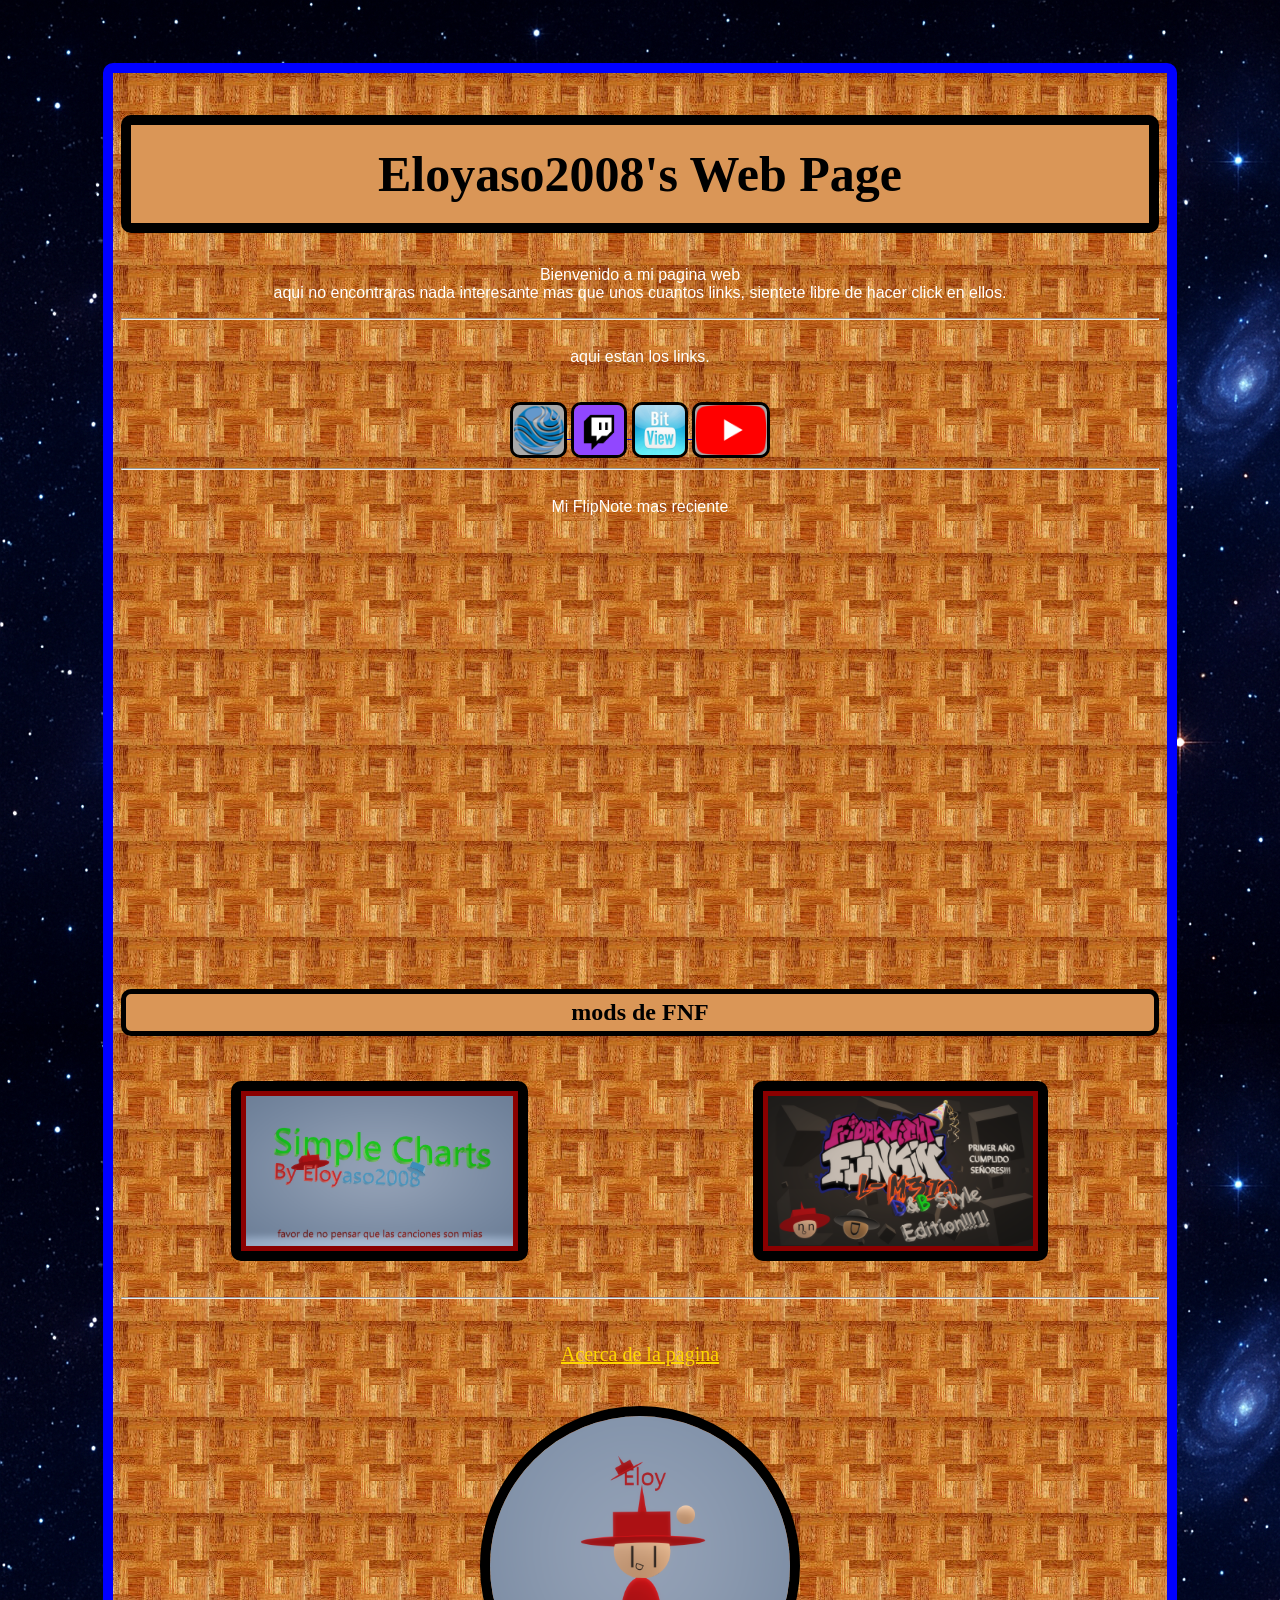
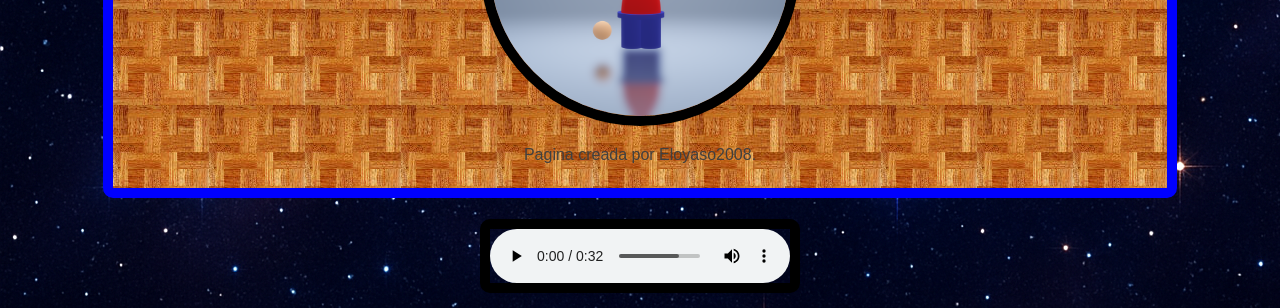
<file: index.html>
<!DOCTYPE html>
<html>
    <head>
        <link rel="stylesheet" href="style.css">
        <title>Eloyito Web</title>
    </head>

    <body background="media/space_bg.png">
        <table width="85%" align="center" class="table1" background="media/Texture_wood.jpg">
            <tr>
                <td colspan="2">
                    <h1>Eloyaso2008's Web Page</h1>
                    <p>Bienvenido a mi pagina web<br>aqui no encontraras nada interesante mas que unos cuantos links, sientete libre de hacer click en ellos.</p>
                    <hr>
                </td>
            </tr>
            <tr>
                <td colspan="2">
                    <p>aqui estan los links.</p>

                    <a href="https://www.kfsdr.com">
                        <img class="icons" src="media/kfsdr.png" height="50px" alt="KFSDR">
                    </a>

                    <a href="https://www.twitch.tv/eloyaso2008">
                        <img class="icons" src="media/twitch.png" height="50px" alt="Twitch">
                    </a>

                    <a href="https://www.bitview.net/user/Eloyaso2008">
                        <img class="icons" src="media/bitview.png" height="50px" alt="BitView">
                    </a>

                    <a href="https://www.youtube.com/@Eloyaso2008">
                        <img class="icons" src="media/youtube.png" height="50px" alt="Youtube">
                    </a> <br> <br>

                    <hr>
                </td>
            </tr>

            <tr>
                <td colspan="2">
                    <p>Mi FlipNote mas reciente</p>

                    <iframe src="https://www.sudomemo.net/watch/embed/874AAB_007E0C32FC692_001" scrolling="no" frameborder="0" height="429" width="512"></iframe><br>
                </td>
            </tr>
            
            <tr>
                <td colspan="2">
                    <h2 class="tituloH2">mods de FNF</h2> <br>
                </td>
            </tr>

            <tr>
                <td width="50%" align="center">
                    <a href="https://gamebanana.com/mods/543655">
                        <img class="simpleChart" src="media/simpleChart.png" height="150" alt="SimpleChart">
                    </a>
                </td>

                <td width="50%" align="center">
                    <a href="https://gamebanana.com/mods/511170">
                        <img class="IQ" src="media/L-M3IQ.png" height="150" alt="FNF L-M3IQ D&B Style Edition"> <br>
                    </a>
                </td>
            </tr>
        
            <tr>
                <td colspan="2">
                    <br> <hr> <br> <br>
                    <a class="acerca" href="acerca_de/acerca_de.html">Acerca de la pagina</a> <br> <br> <br>
                </td>
            </tr>

            <tr>
                <td colspan="2">
                    <img class="discord" src="media/discord.png" height="300px" alt="Imagen centrada">
                    <p class="textoFinal">Pagina creada por Eloyaso2008.</p>
                </td>
            </tr>
        </table>
        
        <br>

        <table align="center">
            <tr>
                <td>
                    <audio class="music" src="media/BGMusic.mp3" controls loop autoplay></audio>
                </td>
            </tr>
        </table>
    </body>

</html>
</file>
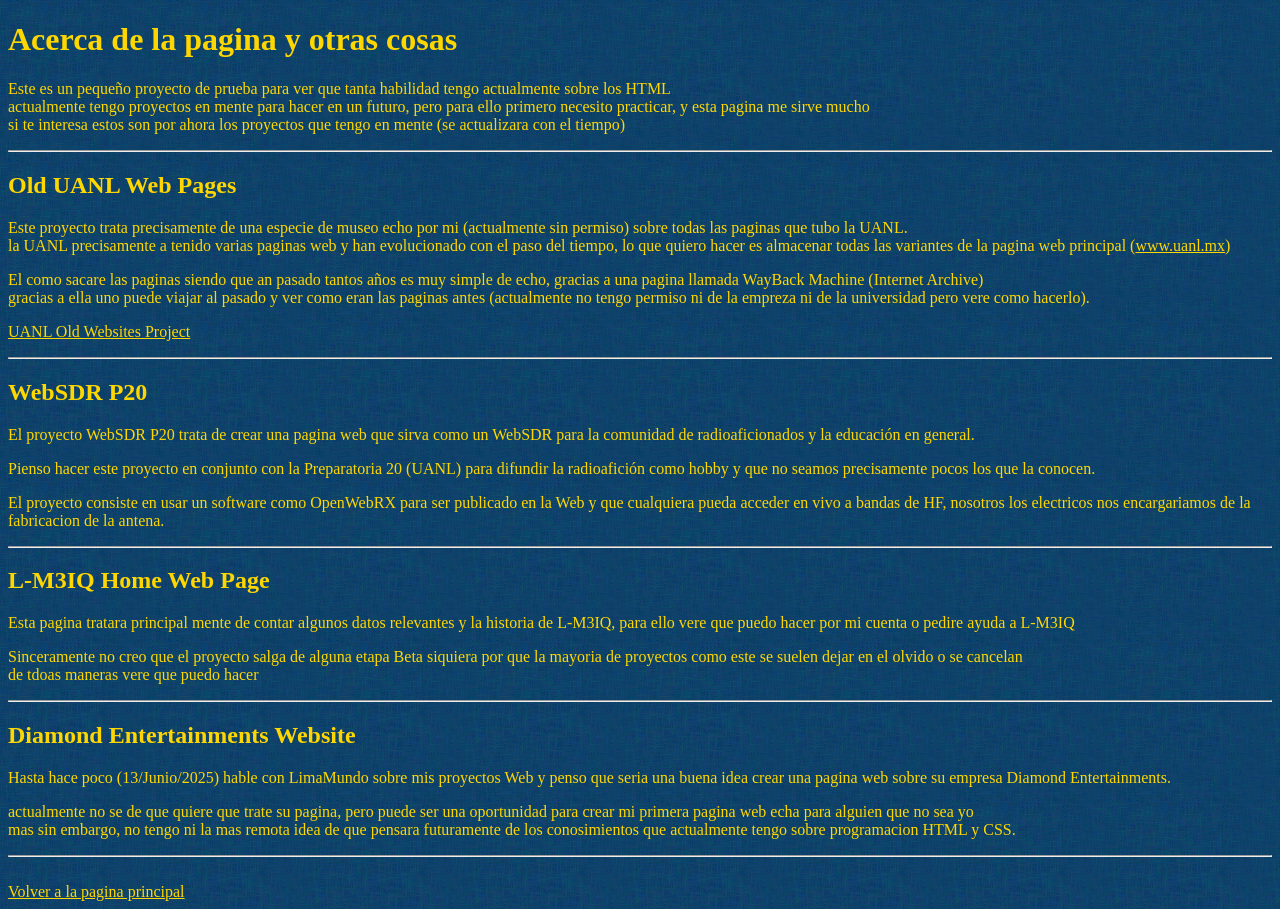
<file: acerca_de/acerca_de.html>
<!DOCTYPE html>
<html>
    <head>
        <link rel="stylesheet" href="acercaStyle.css">
        <title>Acerca de la pagina</title>
    </head>

    <body background="media/blue.gif">
        <h1>Acerca de la pagina y otras cosas</h1>
        <p>
            Este es un pequeño proyecto de prueba para ver que tanta habilidad tengo actualmente sobre los HTML <br>
            actualmente tengo proyectos en mente para hacer en un futuro, pero para ello primero necesito practicar, y esta pagina me sirve mucho <br>
            si te interesa estos son por ahora los proyectos que tengo en mente (se actualizara con el tiempo)
        </p>
        <hr>

        <h2>Old UANL Web Pages</h2>
        <p>
            Este proyecto trata precisamente de una especie de museo echo por mi (actualmente sin permiso) sobre todas las paginas que tubo la UANL. <br>
            la UANL precisamente a tenido varias paginas web y han evolucionado con el paso del tiempo, lo que quiero hacer es almacenar todas las variantes de la pagina web principal (<a href="https://www.uanl.mx">www.uanl.mx</a>)
        </p>

        <p>
            El como sacare las paginas siendo que an pasado tantos años es muy simple de echo, gracias a una pagina llamada WayBack Machine (Internet Archive) <br>
            gracias a ella uno puede viajar al pasado y ver como eran las paginas antes (actualmente no tengo permiso ni de la empreza ni de la universidad pero vere como hacerlo).
        </p>

        <p>
            <a href="https://eloyaso2008.github.io/uanloldwebsitesproject/">UANL Old Websites Project</a>
        </p>
        <hr>

        <h2>WebSDR P20</h2>
        <p>
            El proyecto WebSDR P20 trata de crear una pagina web que sirva como un WebSDR para la comunidad de radioaficionados y la educación en general. <br>
        </p>

        <p>
            Pienso hacer este proyecto en conjunto con la Preparatoria 20 (UANL) para difundir la radioafición como hobby y que no seamos precisamente pocos los que la conocen.
        </p>

        <p>
            El proyecto consiste en usar un software como OpenWebRX para ser publicado en la Web y que cualquiera pueda acceder en vivo a bandas de HF, nosotros los electricos nos encargariamos de la fabricacion de la antena.
        </p>
        <hr>

        <h2>L-M3IQ Home Web Page</h2>
        <p>
            Esta pagina tratara principal mente de contar algunos datos relevantes y la historia de L-M3IQ, para ello vere que puedo hacer por mi cuenta o pedire ayuda a L-M3IQ
        </p>

        <p>
            Sinceramente no creo que el proyecto salga de alguna etapa Beta siquiera por que la mayoria de proyectos como este se suelen dejar en el olvido o se cancelan <br>
            de tdoas maneras vere que puedo hacer
        </p>
        <hr>
        
        <h2>Diamond Entertainments Website</h2>
        <p>
            Hasta hace poco (13/Junio/2025) hable con LimaMundo sobre mis proyectos Web y penso que seria una buena idea crear una pagina web sobre su empresa Diamond Entertainments.
        </p>
        
        <p>
            actualmente no se de que quiere que trate su pagina, pero puede ser una oportunidad para crear mi primera pagina web echa para alguien que no sea yo <br>
            mas sin embargo, no tengo ni la mas remota idea de que pensara futuramente de los conosimientos que actualmente tengo sobre programacion HTML y CSS.
        </p>
        <hr>

        <br>
        <a class="volver" href="../index.html">Volver a la pagina principal</a>
    </body>

</html>
</file>
<file: style.css>
body{
    background-color: rgb(218, 150, 87);
    font-family: 'Segoe UI', Tahoma, Geneva, Verdana, sans-serif;
    text-align: center;
    color: white;
}

h1{
    border: solid black 10px;
    border-radius: 10px;
    font-family: 'Times New Roman', Times, serif;
    padding: 20px;
    background-color: rgb(218, 150, 87);
    font-size: 50px;
    color: black;
}

hr{
    color: white;
}

.table1{
    border: solid blue 10px;
    border-radius: 10px;
    padding: 5px;
    margin-top: 5%;
}

.music{
    border: solid black 10px;
    border-radius: 10px;
}

.tituloH2{
    border: solid black 5px;
    border-radius: 10px;
    font-family: 'Times New Roman', Times, serif;
    background-color: rgb(218, 150, 87);
    padding: 5px;
    color: black;
}

.discord{
    border: solid black 10px;
    border-radius: 50%;
}

.icons{
    border: solid black;
    border-radius: 10px;
    text-align: center;
    background-color: darkgray;
    position: relative;
    bottom: -20px;
}

.simpleChart{
    border: solid black 10px;
    border-radius: 10px;
    padding: 5px;
    margin: 2.5px;
    background-color: darkred;
}

.IQ{
    border: solid black 10px;
    border-radius: 10px;
    padding: 5px;
    margin: 2.5px;
    background-color: darkred;
}

.acerca{
    color: gold;
    font-family: 'Times New Roman', Times, serif;
    font-size: 20px;
}

.textoFinal{
    color: rgb(64, 64, 64);
}
</file>
<file: acerca_de/acercaStyle.css>
body{
    background-color: rgb(44, 103, 192);
    color: gold;
    font-family: 'Times New Roman', Times, serif;
}

h1{
    font-family: 'Times New Roman', Times, serif;
    color: gold;
}

h2{
    font-family: 'Times New Roman', Times, serif;
    color: gold;
}

a{
    font-family: 'Times New Roman', Times, serif;
    color: gold;
}
</file>
